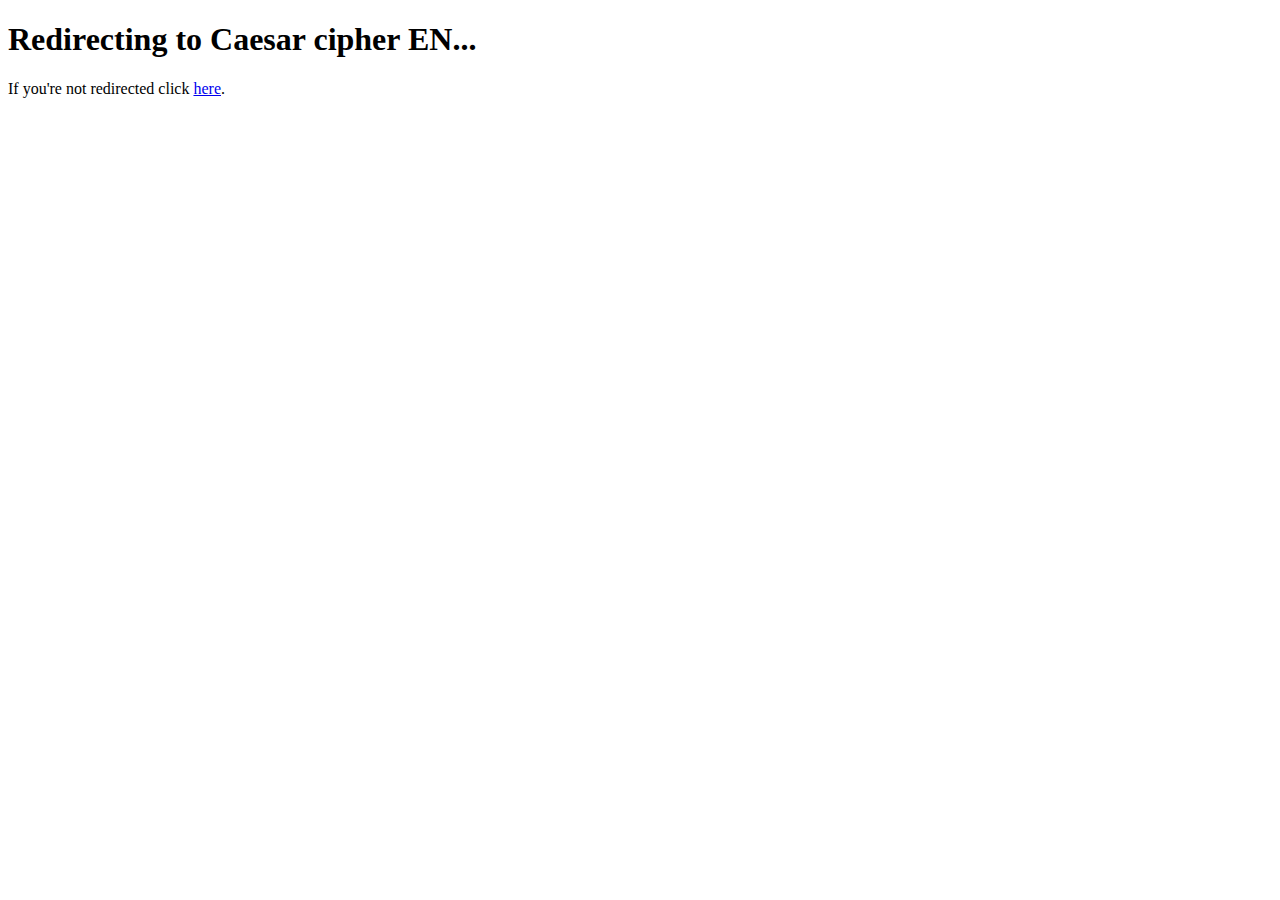
<file: index.html>
<!DOCTYPE html>
<html>

<head>

    <meta charset="utf-8" />
    <meta http-equiv='refresh' content='3; URL=./en/' />

</head>

<body>

    <h1>Redirecting to Caesar cipher EN...</h1>

    <p>
        If you're not redirected click <a href="./en/">here</a>.
    </p>

</body>

</html>
</file>
